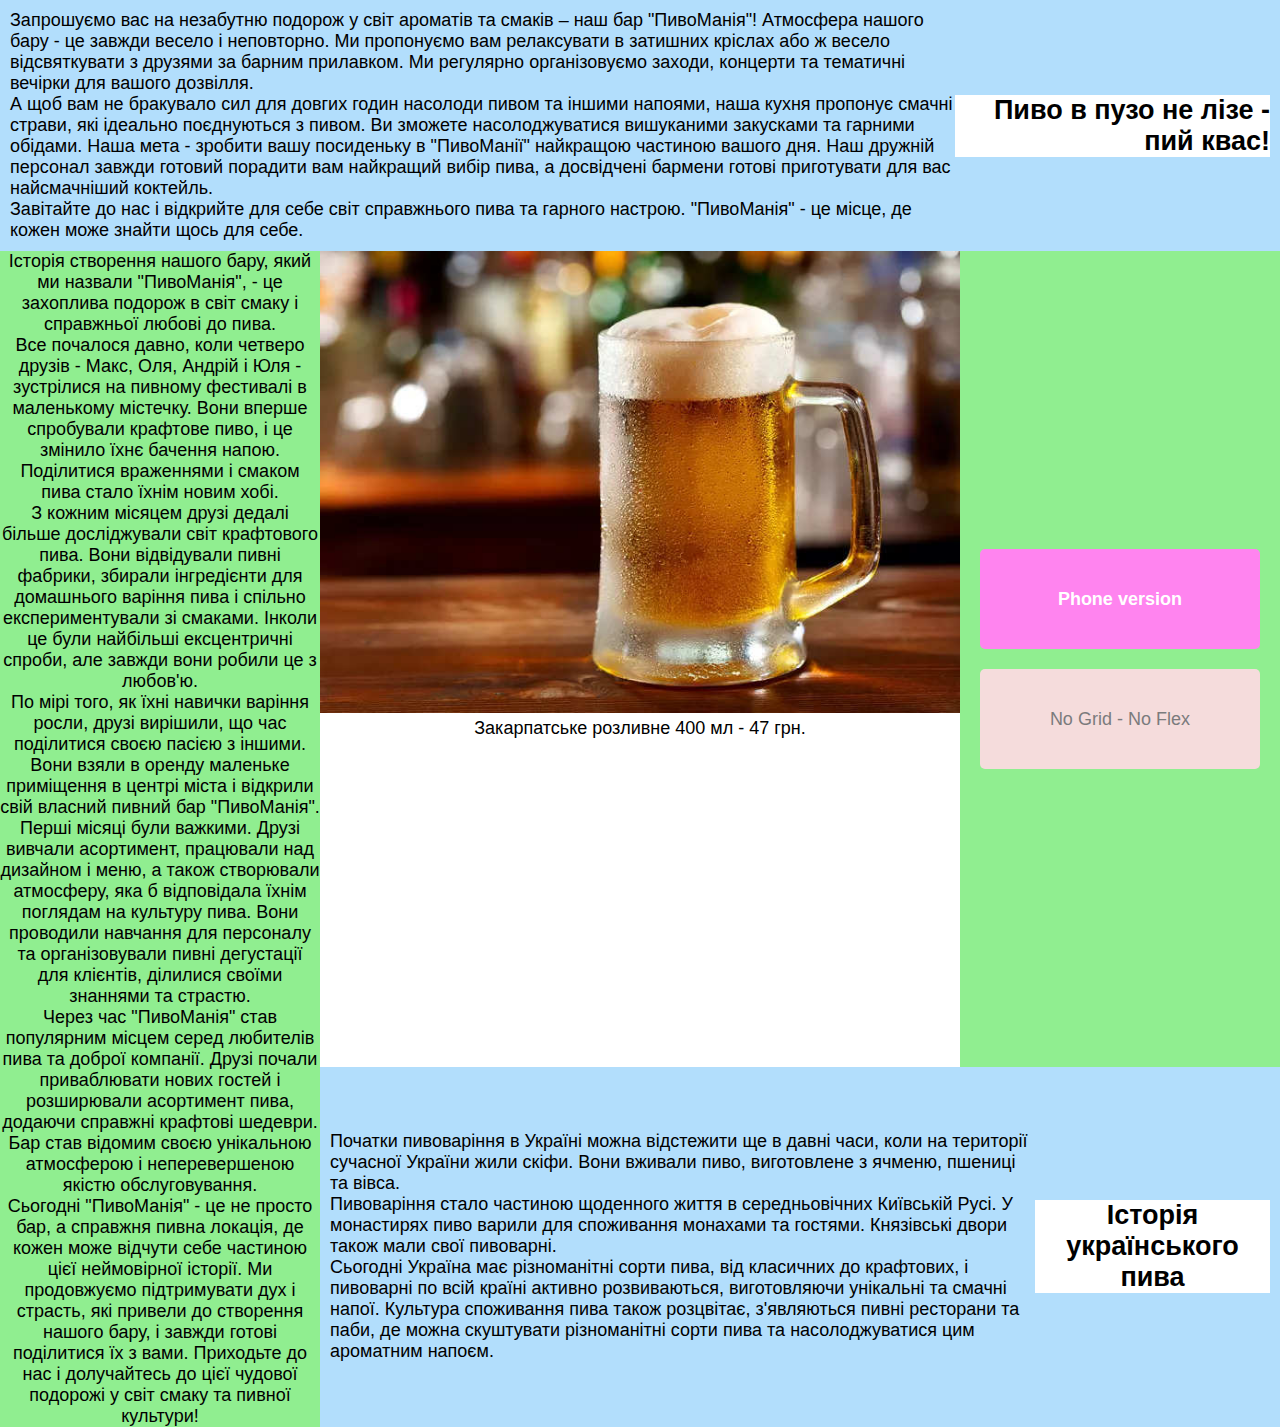
<file: flex.html>
﻿<!DOCTYPE html>
<html lang="ua">
<head>
    <meta charset="UTF-8">
    <meta name="viewport" content="width=device-width, initial-scale=1.0">
    <title>Перший сайт</title>
    <link rel="stylesheet" type="text/css" href="flex_main.css"/>
</head>
<body>
    <div class="container">
        <header class="head_foot">
            <div class="header_text">
                <p> Запрошуємо вас на незабутню подорож у світ ароматів та смаків – наш бар "ПивоМанія"! Атмосфера нашого бару - це завжди весело і неповторно. Ми пропонуємо вам релаксувати в затишних кріслах або ж весело відсвяткувати з друзями за барним прилавком. Ми регулярно організовуємо заходи, концерти та тематичні вечірки для вашого дозвілля.</p>
                <p> А щоб вам не бракувало сил для довгих годин насолоди пивом та іншими напоями, наша кухня пропонує смачні страви, які ідеально поєднуються з пивом. Ви зможете насолоджуватися вишуканими закусками та гарними обідами. Наша мета - зробити вашу посиденьку в "ПивоМанії" найкращою частиною вашого дня. Наш дружній персонал завжди готовий порадити вам найкращий вибір пива, а досвідчені бармени готові приготувати для вас найсмачніший коктейль.</p>
                <p> Завітайте до нас і відкрийте для себе світ справжнього пива та гарного настрою. "ПивоМанія" - це місце, де кожен може знайти щось для себе.</p>
            </div>
            <div class="header_title">
                <h2>Пиво в пузо не лізе - пий квас!</h2>
            </div>
        </header>

        <div class="main">
            <div class="barstory">
                <div class="barman">
                    <p>Історія створення нашого бару, який ми назвали "ПивоМанія", - це захоплива подорож в світ смаку і справжньої любові до пива.</p>
                    <p>Все почалося давно, коли четверо друзів - Макс, Оля, Андрій і Юля - зустрілися на пивному фестивалі в маленькому містечку. Вони вперше спробували крафтове пиво, і це змінило їхнє бачення напою. Поділитися враженнями і смаком пива стало їхнім новим хобі.</p>
                    <p>З кожним місяцем друзі дедалі більше досліджували світ крафтового пива. Вони відвідували пивні фабрики, збирали інгредієнти для домашнього варіння пива і спільно експериментували зі смаками. Інколи це були найбільші ексцентричні спроби, але завжди вони робили це з любов'ю.</p>
                    <p>По мірі того, як їхні навички варіння росли, друзі вирішили, що час поділитися своєю пасією з іншими. Вони взяли в оренду маленьке приміщення в центрі міста і відкрили свій власний пивний бар "ПивоМанія".</p>
                    <p>Перші місяці були важкими. Друзі вивчали асортимент, працювали над дизайном і меню, а також створювали атмосферу, яка б відповідала їхнім поглядам на культуру пива. Вони проводили навчання для персоналу та організовували пивні дегустації для клієнтів, ділилися своїми знаннями та страстю.</p>
                    <p>Через час "ПивоМанія" став популярним місцем серед любителів пива та доброї компанії. Друзі почали приваблювати нових гостей і розширювали асортимент пива, додаючи справжні крафтові шедеври. Бар став відомим своєю унікальною атмосферою і неперевершеною якістю обслуговування.</p>
                    <p>Сьогодні "ПивоМанія" - це не просто бар, а справжня пивна локація, де кожен може відчути себе частиною цієї неймовірної історії. Ми продовжуємо підтримувати дух і страсть, які привели до створення нашого бару, і завжди готові поділитися їх з вами. Приходьте до нас і долучайтесь до цієї чудової подорожі у світ смаку та пивної культури!</p>
                </div>
            </div>
            
            <div class="product">
                <div class="choice">
                    <div class="info">
                        <div>
                            <img src="beer.jpg" alt="beer">
                        </div>
                        <div>
                            <p><center>Закарпатське розливне 400 мл - 47 грн.</center></p>
                        </div>
                    </div>

                    <div class="menu">
                        <ul class="my_menu">
                            <li class="selected"><a class="selected" href="flex.html"><center>Phone version</center></a></li>
                            <li><a href="index.html"><center>No Grid - No Flex</center></a></li>
                        </ul>
                    </div>
                </div>

                <div class="story head_foot">
                    <div class="header_text">
                        <p>Початки пивоваріння в Україні можна відстежити ще в давні часи, коли на території сучасної України жили скіфи. Вони вживали пиво, виготовлене з ячменю, пшениці та вівса.</p>
                        <p>Пивоваріння стало частиною щоденного життя в середньовічних Київській Русі. У монастирях пиво варили для споживання монахами та гостями. Князівські двори також мали свої пивоварні.</p>
                        <p>Сьогодні Україна має різноманітні сорти пива, від класичних до крафтових, і пивоварні по всій країні активно розвиваються, виготовляючи унікальні та смачні напої. Культура споживання пива також розцвітає, з'являються пивні ресторани та паби, де можна скуштувати різноманітні сорти пива та насолоджуватися цим ароматним напоєм.</p>
                    </div>
                    <div class="footer_title">
                        <h2><center>Історія українського пива</center></h2>
                    </div>
                </div>
            </div>
        </div>
    </div>
</body>
</html>
</file>
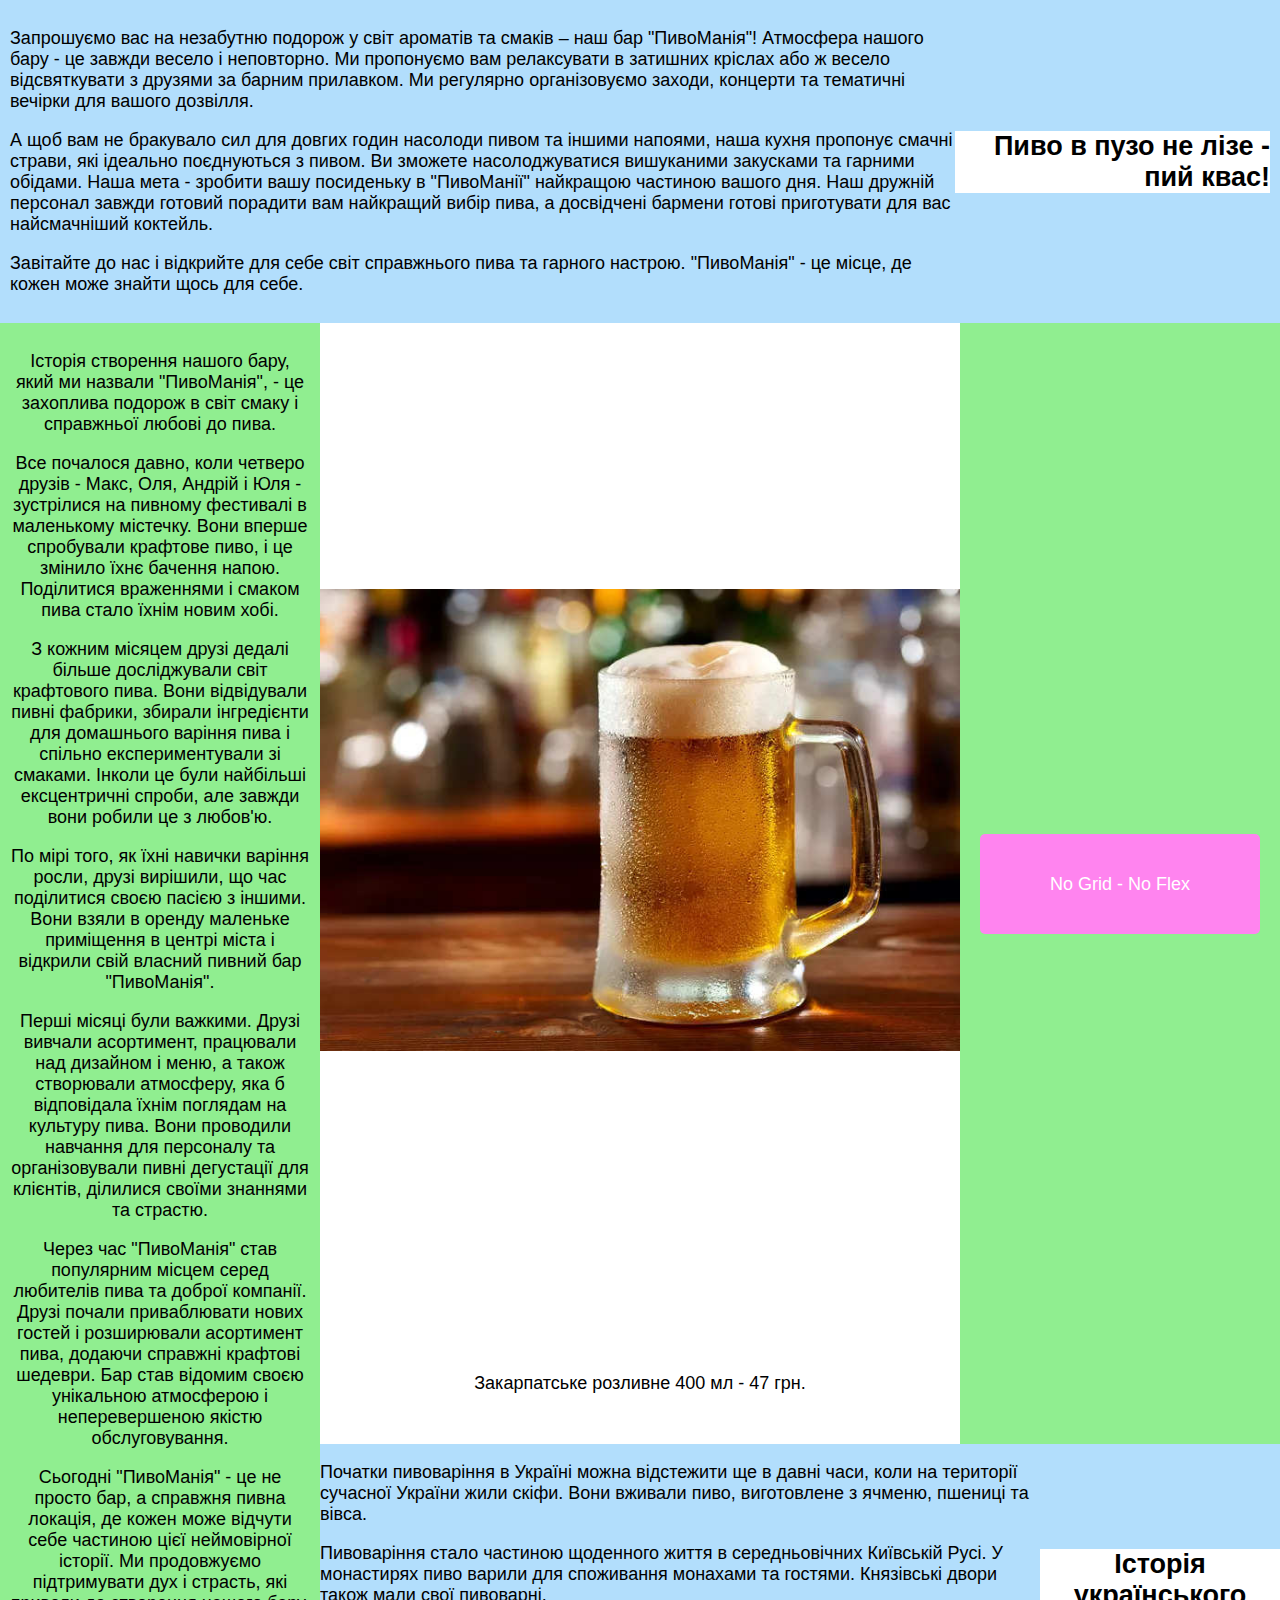
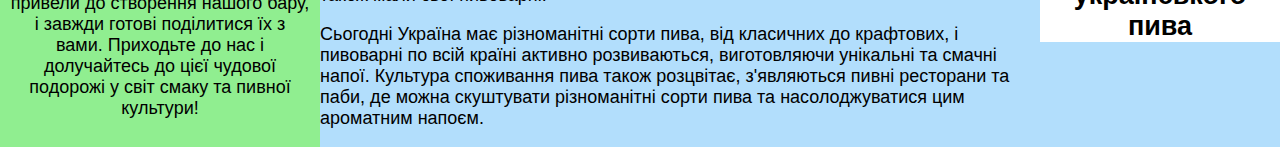
<file: noGF.html>
﻿<!DOCTYPE html>
<html lang="ua">
<head>
    <meta charset="UTF-8">
    <meta name="viewport" content="width=device-width, initial-scale=1.0">
    <title>Перший сайт</title>
</head>
<body style = "margin: 0; padding: 0; min-width: 100%; font-family: Arial, Helvetica, sans-serif; width: 100%; font-size: 18px;">

    <center style = "width: 100%; table-layout: fixed;">
        <div>
            <table align="center" border="0" cellspacing = "0" cellpadding = "0" role = "presentation">
                <tr>
                    <td>
                        <table border="0" cellspacing = "0" cellpadding = "0" role = "presentation" style="background-color: rgb(178, 222, 252); padding: 10px;">
                            <td style="width: 75%;">
                                <p> Запрошуємо вас на незабутню подорож у світ ароматів та смаків – наш бар "ПивоМанія"! Атмосфера нашого бару - це завжди весело і неповторно. Ми пропонуємо вам релаксувати в затишних кріслах або ж весело відсвяткувати з друзями за барним прилавком. Ми регулярно організовуємо заходи, концерти та тематичні вечірки для вашого дозвілля.</p>
                                <p> А щоб вам не бракувало сил для довгих годин насолоди пивом та іншими напоями, наша кухня пропонує смачні страви, які ідеально поєднуються з пивом. Ви зможете насолоджуватися вишуканими закусками та гарними обідами. Наша мета - зробити вашу посиденьку в "ПивоМанії" найкращою частиною вашого дня. Наш дружній персонал завжди готовий порадити вам найкращий вибір пива, а досвідчені бармени готові приготувати для вас найсмачніший коктейль.</p>
                                <p> Завітайте до нас і відкрийте для себе світ справжнього пива та гарного настрою. "ПивоМанія" - це місце, де кожен може знайти щось для себе.</p>
                            </td>   
                            <td style="width: 25%">
                                <div style="text-align: right; background-color: white;">
                                    <h2>Пиво в пузо не лізе - пий квас!</h2>
                                </div>
                            </td>
                        </table>
                    </td>
                </tr>

                <tr class="main">
                    <td align="center">
                        <table border="0" cellspacing = "0" cellpadding = "0" role = "presentation">
                            <tr>
                                <td rowspan="3" style="width: 25%; height: 100vh;">
                                    <table border="0" cellspacing = "0" cellpadding = "0" role = "presentation" style="background-color: lightgreen; text-align: center; width: 100%; height: 100%; padding: 10px;">
                                        <tr>
                                            <td>
                                                <p>Історія створення нашого бару, який ми назвали "ПивоМанія", - це захоплива подорож в світ смаку і справжньої любові до пива.</p>
                                                <p>Все почалося давно, коли четверо друзів - Макс, Оля, Андрій і Юля - зустрілися на пивному фестивалі в маленькому містечку. Вони вперше спробували крафтове пиво, і це змінило їхнє бачення напою. Поділитися враженнями і смаком пива стало їхнім новим хобі.</p>
                                                <p>З кожним місяцем друзі дедалі більше досліджували світ крафтового пива. Вони відвідували пивні фабрики, збирали інгредієнти для домашнього варіння пива і спільно експериментували зі смаками. Інколи це були найбільші ексцентричні спроби, але завжди вони робили це з любов'ю.</p>
                                                <p>По мірі того, як їхні навички варіння росли, друзі вирішили, що час поділитися своєю пасією з іншими. Вони взяли в оренду маленьке приміщення в центрі міста і відкрили свій власний пивний бар "ПивоМанія".</p>
                                                <p>Перші місяці були важкими. Друзі вивчали асортимент, працювали над дизайном і меню, а також створювали атмосферу, яка б відповідала їхнім поглядам на культуру пива. Вони проводили навчання для персоналу та організовували пивні дегустації для клієнтів, ділилися своїми знаннями та страстю.</p>
                                                <p>Через час "ПивоМанія" став популярним місцем серед любителів пива та доброї компанії. Друзі почали приваблювати нових гостей і розширювали асортимент пива, додаючи справжні крафтові шедеври. Бар став відомим своєю унікальною атмосферою і неперевершеною якістю обслуговування.</p>
                                                <p>Сьогодні "ПивоМанія" - це не просто бар, а справжня пивна локація, де кожен може відчути себе частиною цієї неймовірної історії. Ми продовжуємо підтримувати дух і страсть, які привели до створення нашого бару, і завжди готові поділитися їх з вами. Приходьте до нас і долучайтесь до цієї чудової подорожі у світ смаку та пивної культури!</p>
                                            </td>
                                        </tr>
                                    </table>
                                </td>

                                <td style="width: 75%; height: 100vh;">
                                    <table border="0" cellspacing = "0" cellpadding = "0" role = "presentation" style="width: 100%; height: 100%;">
                                        <tr style="max-height: 70%;">
                                            <td style="height: 100%;">
                                                <table border="0" cellspacing = "0" cellpadding = "0" role = "presentation" style = "width: 100%; height: 100%;">
                                                    <tr>
                                                        <td style = "width: 66.66%;">
                                                            <table border="0" cellspacing = "0" cellpadding = "0" role = "presentation" style = "width: 100%; height: 100%;">
                                                                <tr>
                                                                    <td style="width: 100%;">
                                                                        <img style = "width: 100%;" src="beer.jpg" alt="">
                                                                    </td>
                                                                </tr>
                                                            </table>
                                                        </td>
                                                        <td rowspan="2" style="width: 33.33; background-color: lightgreen;">
                                                            <table border="0" cellspacing = "0" cellpadding = "0" role = "presentation" style = "width: 100%; height: 100%;">
                                                                <tr>
                                                                    <td>
                                                                        <ul style="list-style: none; margin: 0; padding: 10px;">
                                                                            <li style="line-height: 100px; background-color: rgb(255, 132, 239); text-align: center; white-space: nowrap; border-radius: 5px; transition: 0.25s; margin: 10px;">
                                                                                <a style="text-decoration: none; color: #ffffff;" href="noGF.html"><center>No Grid - No Flex</center></a>
                                                                            </li>
                                                                        </ul>
                                                                    </td>
                                                                </tr>
                                                            </table>
                                                        </td>
                                                    </tr>
                                                    <tr>
                                                        <td>
                                                            <p><center>Закарпатське розливне 400 мл - 47 грн.</center></p>
                                                        </td>
                                                    </tr>
                                                </table>
                                            </td>
                                        </tr>

                                        <tr style="max-height: 30%;">
                                            <td style="height: 100%;">
                                                <table border="0" cellspacing = "0" cellpadding = "0" role = "presentation" style="background-color: rgb(178, 222, 252); width: 100%; height: 100%;">
                                                    <tr>
                                                        <td style="width: 75%;">
                                                            <p>Початки пивоваріння в Україні можна відстежити ще в давні часи, коли на території сучасної України жили скіфи. Вони вживали пиво, виготовлене з ячменю, пшениці та вівса.</p>
                                                            <p>Пивоваріння стало частиною щоденного життя в середньовічних Київській Русі. У монастирях пиво варили для споживання монахами та гостями. Князівські двори також мали свої пивоварні.</p>
                                                            <p>Сьогодні Україна має різноманітні сорти пива, від класичних до крафтових, і пивоварні по всій країні активно розвиваються, виготовляючи унікальні та смачні напої. Культура споживання пива також розцвітає, з'являються пивні ресторани та паби, де можна скуштувати різноманітні сорти пива та насолоджуватися цим ароматним напоєм.</p>
                                                        </td>
                                                        <td style="width: 25%;">
                                                            <div style="text-align: center; background-color: white;">
                                                                <h2><center>Історія українського пива</center></h2>
                                                            </div>
                                                        </td>
                                                    </tr>
                                                </table>
                                            </td>
                                        </tr>
                                    </table>
                                </td>
                            </tr>
                        </table>
                    </td>
                </tr>
            </table>
        </div>
    </center>
</body>
</html>
</file>
<file: flex_main.css>
* {
    box-sizing: border-box;
    margin: 0;
    padding: 0;
}

body {
    font-family: Arial, Helvetica, sans-serif;
    width: 100%;
    font-size: 18px;
}

.container {
    display: flex;
    min-height: 100vh;
    flex-direction: column;
    padding: 0px;
    margin: 0px;
}

.main {
    display: flex;
    min-height: 100vh;
}

.barstory {
    display: flex;
    justify-content: center;
    align-items: center;
    width: 25%;
    min-height: 100vh;
    background-color: lightgreen;
}

.product {
    display: flex;
    flex-direction: column;
    width: 75%;
    min-height: 100vh;
}

.choice {
    display: flex;
    flex-grow: 3;
}

.info {
    width: 66.66%;
    background-color: #ffffff;
}

.menu {
    display: flex;
    justify-content: center;
    align-items: center;
    width: 33.33%;
    background-color: lightgreen;
}

.story {
    flex-grow: 1;
}


@media screen and (max-width:900px) {
    .main {
        display: flex;
        flex-direction: column;
        min-height: 100vh;
    }

    .barstory {
        display: flex;
        justify-content: center;
        align-items: center;
        width: 100%;
        background-color: lightgreen;
    }

    .product {
        display: flex;
        flex-direction: column;
        width: 100%;
    }

    .choice {
        display: flex;
        flex-direction: column;
    }

    .info {
        width: 100%;
        background-color: #ffffff;
    }

    .menu {
        display: flex;
        justify-content: center;
        align-items: center;
        width: 100%;
        background-color: lightgreen;
    }
}

/* ----------------------------------------------------------------------------- */

img {
    width: 100%;
}

.head_foot {
    display: flex;
    justify-content: space-around;
    align-items: center;
    padding: 10px;
    background-color: rgb(178, 222, 252);
}

.header_text {
    text-align: left;
    max-width: 75%;
}

.header_title {
    text-align: right;
    max-width: 25%;
    background: white;
}

.footer_title {
    text-align: center;
    background: white;
}

.barman {
    text-align: center;
}

ul {
    list-style: none;
    margin: 0px;
    padding: 10px;
}

.my_menu {
    width:100%;
    display: flex;
    flex-direction: column;
}

.my_menu li {
    line-height: 100px;
    background-color: rgb(245, 220, 220);
    text-align: center;
    white-space: nowrap;
    border-radius: 5px;
    transition: 0.25s;
    margin: 10px;
  }

.my_menu a {
    text-decoration: none;
    color: #7b7b7d;
}

.my_menu li:hover,
.my_menu li.selected{
    background-color: rgb(255, 132, 239);
}

.my_menu li a:hover,
.my_menu li a.selected{
    color: #ffffff;
    font-weight: bold;
}
</file>
